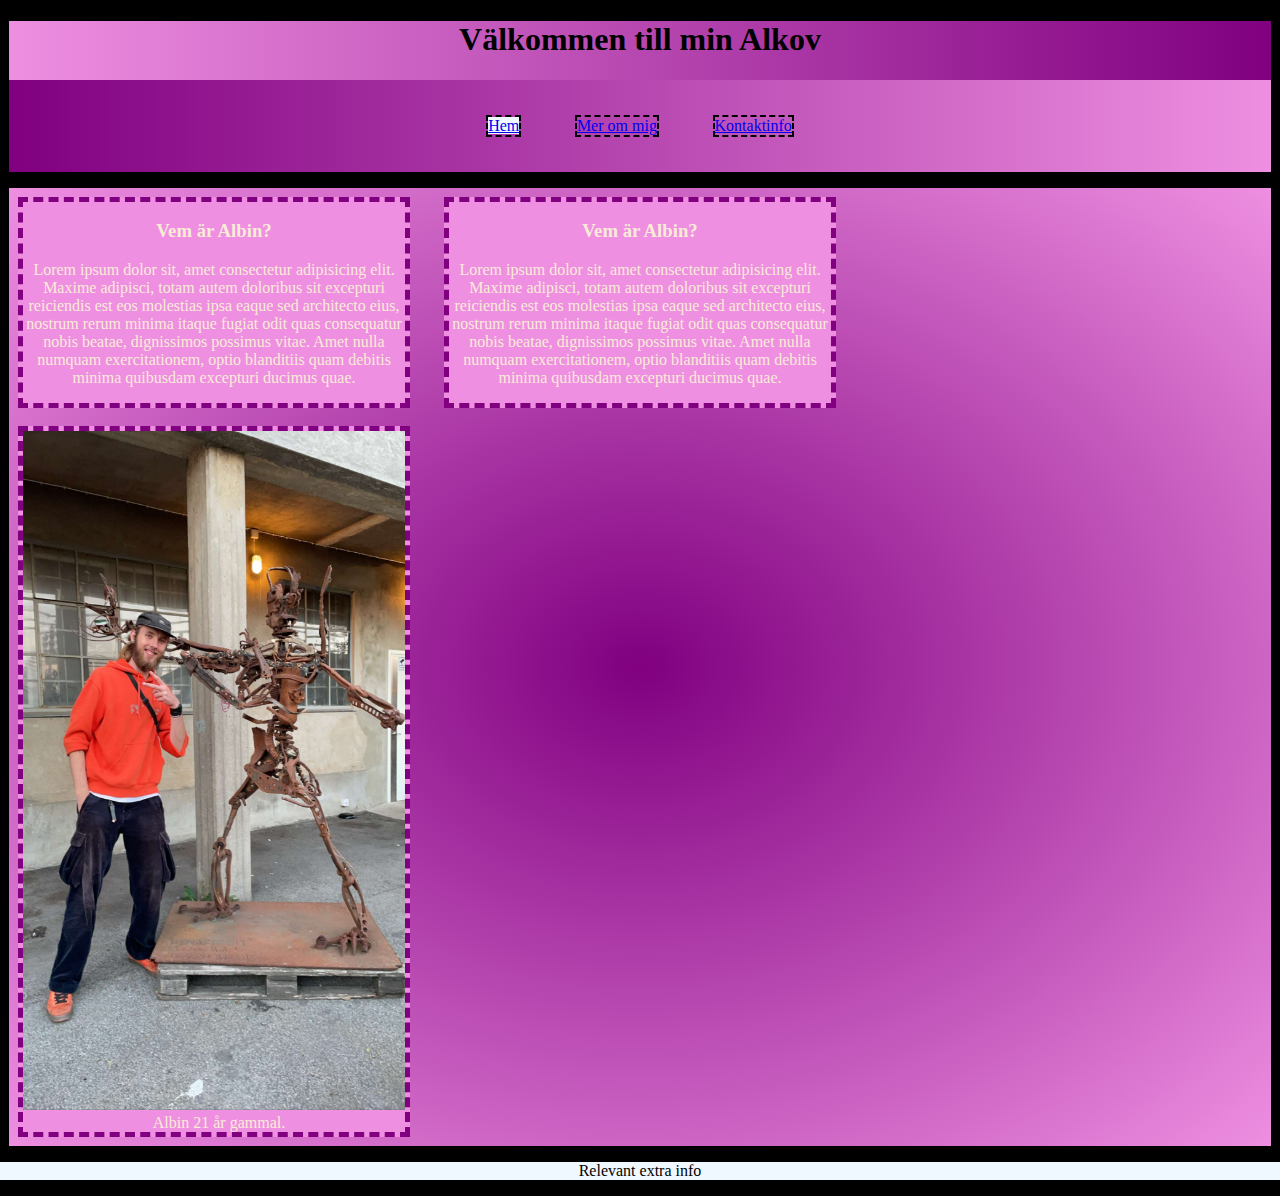
<file: index.html>
<!DOCTYPE html>
<html lang="en">
<head>
    <meta charset="UTF-8">
    <meta name="viewport" content="width=device-width, initial-scale=1.0">
    <title>Albins hemsida</title>
    <link rel="stylesheet" href="style.css">
</head>

 <body>
    
    <header>
        <h1>Välkommen till min Alkov</h1>
        <nav class="länkar">
            <ul>
                <li><a class="activeLink" href="index.html">Hem</a></li>
                <li><a href="Mer-om-mig.html">Mer om mig</a></li>
                <li><a href="kontaktinfo.html">Kontaktinfo</a></li>
            </ul>
        </nav>
    </header>

    <Section>
        <article>
            <h3 class="article-title">Vem är Albin?</h3>
            <p class="article-text">
                Lorem ipsum dolor sit, amet consectetur adipisicing elit.
                Maxime adipisci, totam autem doloribus sit excepturi reiciendis est eos molestias ipsa eaque sed architecto eius,
                nostrum rerum minima itaque fugiat odit quas consequatur nobis beatae, dignissimos possimus vitae. Amet nulla numquam exercitationem,
                optio blanditiis quam debitis minima quibusdam excepturi ducimus quae.
            </p>
        </article>
        <figure>
            <img src="bilder/bild-på-mig.jpg" alt="Bild på Albin" class="homepage-jpg" style="max-width: 100%">
            <figcaption>Albin 21 år gammal.</figcaption>
        </figure>

        <article>
            <h3 class="article-title">Vem är Albin?</h3>
            <p class="article-text">
                Lorem ipsum dolor sit, amet consectetur adipisicing elit.
                Maxime adipisci, totam autem doloribus sit excepturi reiciendis est eos molestias ipsa eaque sed architecto eius,
                nostrum rerum minima itaque fugiat odit quas consequatur nobis beatae, dignissimos possimus vitae. Amet nulla numquam exercitationem,
                optio blanditiis quam debitis minima quibusdam excepturi ducimus quae.
            </p>
        </article>
    </Section>

        <footer>
            <p class="footer">
                Relevant extra info
            </p>
        </footer>

    

 </body>


 </html>
</file>
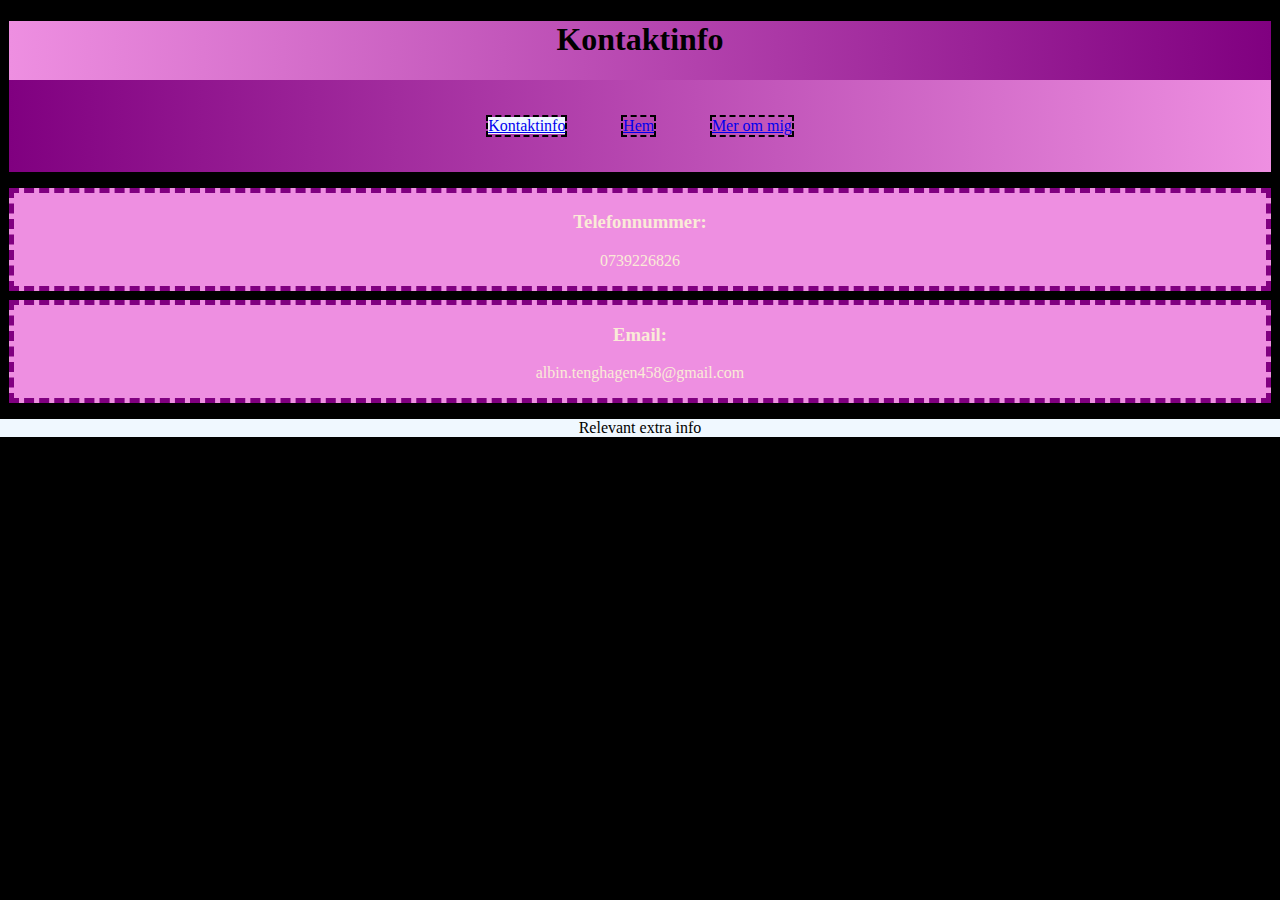
<file: kontaktinfo.html>
<!DOCTYPE html>
<html lang="en">
<head>
    <meta charset="UTF-8">
    <meta name="viewport" content="width=device-width, initial-scale=1.0">
    <title>Albins hemsida</title>
    <link rel="stylesheet" href="style.css">
</head>

 <body>
    
    <header>
        <h1>Kontaktinfo</h1>
        <nav class="länkar">
            <ul>
                <li><a class="activeLink" href="kontaktinfo.html">Kontaktinfo</a></li>
                <li><a href="index.html">Hem</a></li>
                <li><a href="Mer-om-mig.html">Mer om mig</a></li>
            </ul>
        </nav>
    </header>

    <main>
        <article>
            <h3 class="article-title">Telefonnummer:</h3>
            <p class="article-text">0739226826</p>
        </article>

        <article>
            <h3 class="article-title">Email:</h3>
            <p class="article-text">albin.tenghagen458@gmail.com</p>
        </article>
        
    </main>

    <footer>
        <p class="footer">
            Relevant extra info
        </p>
    </footer>

 </body>
</file>
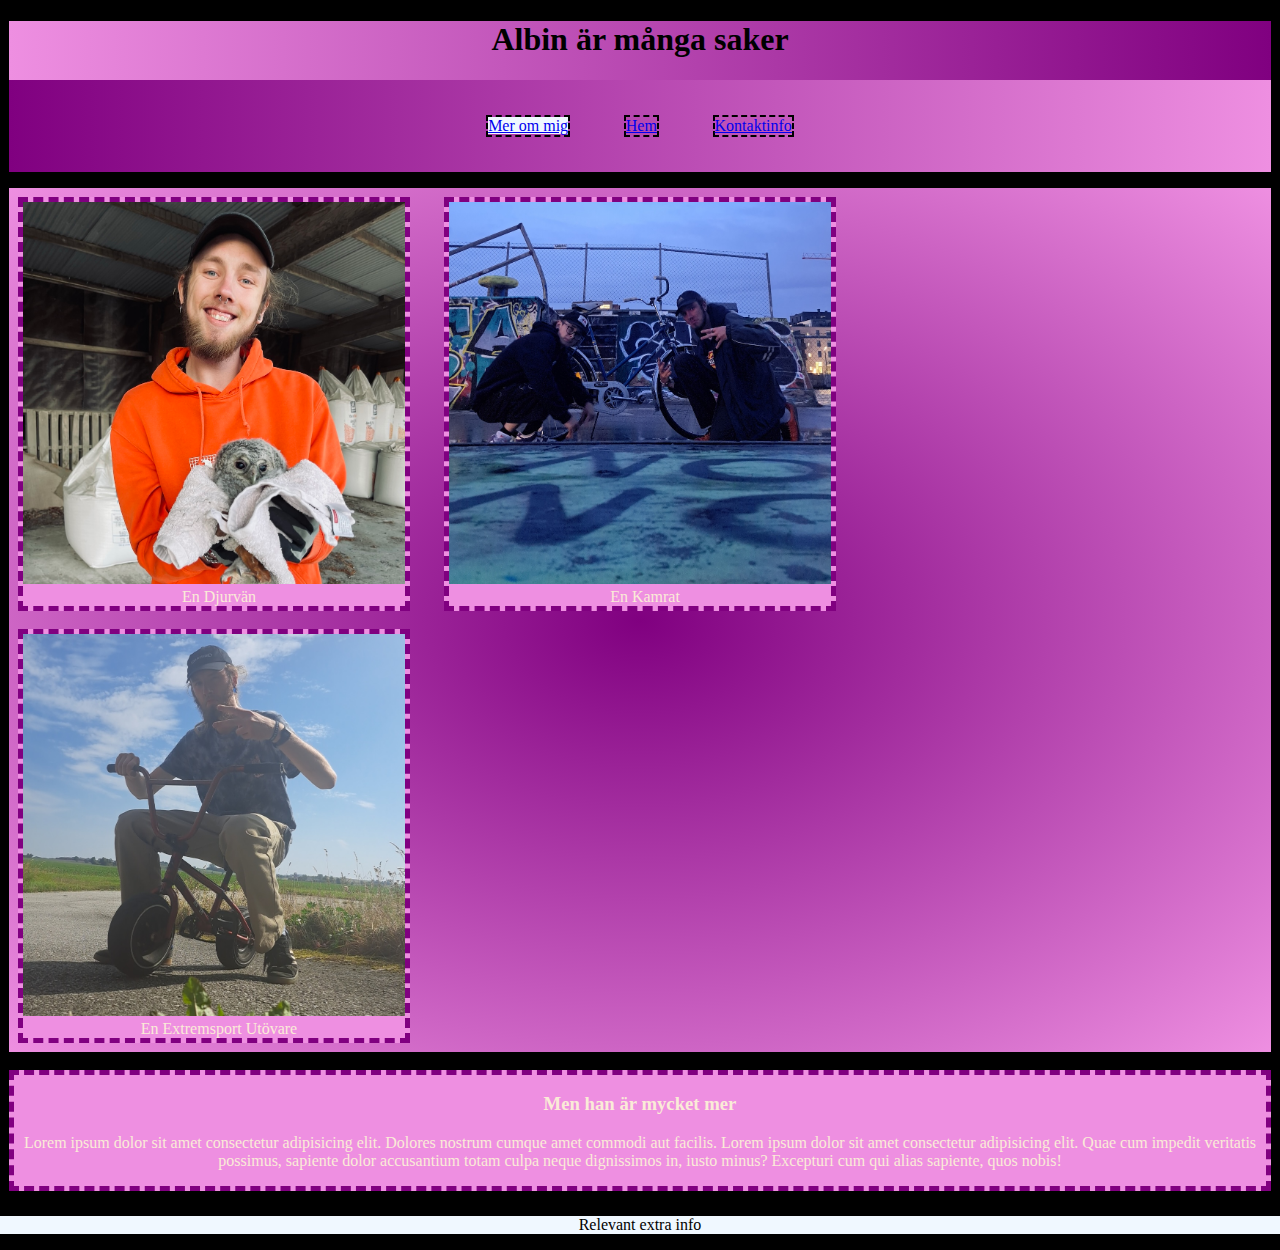
<file: Mer-om-mig.html>
<!DOCTYPE html>
<html lang="en">
<head>
    <meta charset="UTF-8">
    <meta name="viewport" content="width=device-width, initial-scale=1.0">
    <title>Albins hemsida</title>
    <link rel="stylesheet" href="style.css">
</head>

 <body>

    <header>
        <h1>Albin är många saker</h1>
        <nav class="länkar">
            <ul>
                <li><a class="activeLink" href="Mer-om-mig.html">Mer om mig</a></li>
                <li><a href="index.html">Hem</a></li>
                <li><a href="kontaktinfo.html">Kontaktinfo</a></li>
            </ul>
        </nav>
    </header>

    <section>
        <figure>
            <img src="bilder/bild-med-djur.JPEG" alt="Bild på Albin med djur" class="merommig-jpg" style="max-width: 100%">
            <figcaption>En Djurvän</figcaption>
        </figure>

        <figure>
            <img src="bilder/bild-med-mini-bmx.jpg" alt="Bild på Albin med mini-bmx" class="merommig-jpg" style="max-width: 100%">
            <figcaption>En Extremsport Utövare</figcaption>
        </figure>

        <figure>
            <img src="bilder/Bild-med-kamrat.jpg" alt="Bild på Albin med vän" class="merommig-jpg" style="max-width: 100%">
            <figcaption>En Kamrat</figcaption>
        </figure>
    </section>

    <article>
        <h3 class="article-title">Men han är mycket mer</h3>
        <p class="article-text">
            Lorem ipsum dolor sit amet consectetur adipisicing elit.
            Dolores nostrum cumque amet commodi aut facilis.
            Lorem ipsum dolor sit amet consectetur adipisicing elit.
            Quae cum impedit veritatis possimus, sapiente dolor accusantium totam culpa neque dignissimos in,
            iusto minus? Excepturi cum qui alias sapiente, quos nobis!
        </p>
    </article>

    <footer>
        <p class="footer">
            Relevant extra info
        </p>
    </footer>

 </body>

</html>
</file>
<file: style.css>
html, body {
    background-color: black;
    color: antiquewhite;
    margin: 0px;
    padding: 0;

}

header {
    display: block;
    text-align: center;
    top: 0;
    max-width: 100%;
    margin: 1vh;
    background-image: linear-gradient(to right, rgb(238, 143, 225) , purple);
    color: black;
}
nav ul {
    padding: 10px;
    background-image: linear-gradient(to right, purple, rgb(238, 143, 225));

    
}

nav ul li {
    display: inline-block;
    margin: 2%;
    border: 2px dashed black;
    
}

section {
    margin: 1vh;
    background-image: radial-gradient(purple, rgb(238, 143, 225));
}
figure {
    display: inline-block;
    margin: 1vh;
    background-color: rgb(238, 143, 225);   
    border: 5px dashed purple;
}

.homepage-jpg .merommig-jpg {
    display: block;
    margin-right: 10px;
}

figcaption {
    text-align: center;
    margin-left: 10px;
}

article {
    display: inline-block;
    text-align: center;
    max-width: 100%;
    margin: 1vh;
    background-color: rgb(238, 143, 225);   
    border: 5px dashed purple;
}
main article {
    display: block;
}

footer {
    text-align: center;
    width: 100%;
    background-color: aliceblue;
    color: black;
}

li:hover {
    background-color: aliceblue;
    border-style: solid;
    
}
.activeLink {
    background-color: aliceblue;
    border-style: 2px solid;
}

@media (max-width: 400px) {
    section {
        column-count: 1;
    }
    body {
        font-size: x-small;

    }
}
@media (min-width: 401px) {
    section {
        column-count: 2;
    }
    body {
        font-size: small;

    }
}
@media (min-width: 700px) {
    section {
        column-count: 3;
    }
    body {
        font-size: medium;
        
    }
}
@media (min-width: 1000px) {
    section {
        column-count: 3;
    }
    body {
        font-size: medium;
        
    }
}
</file>
